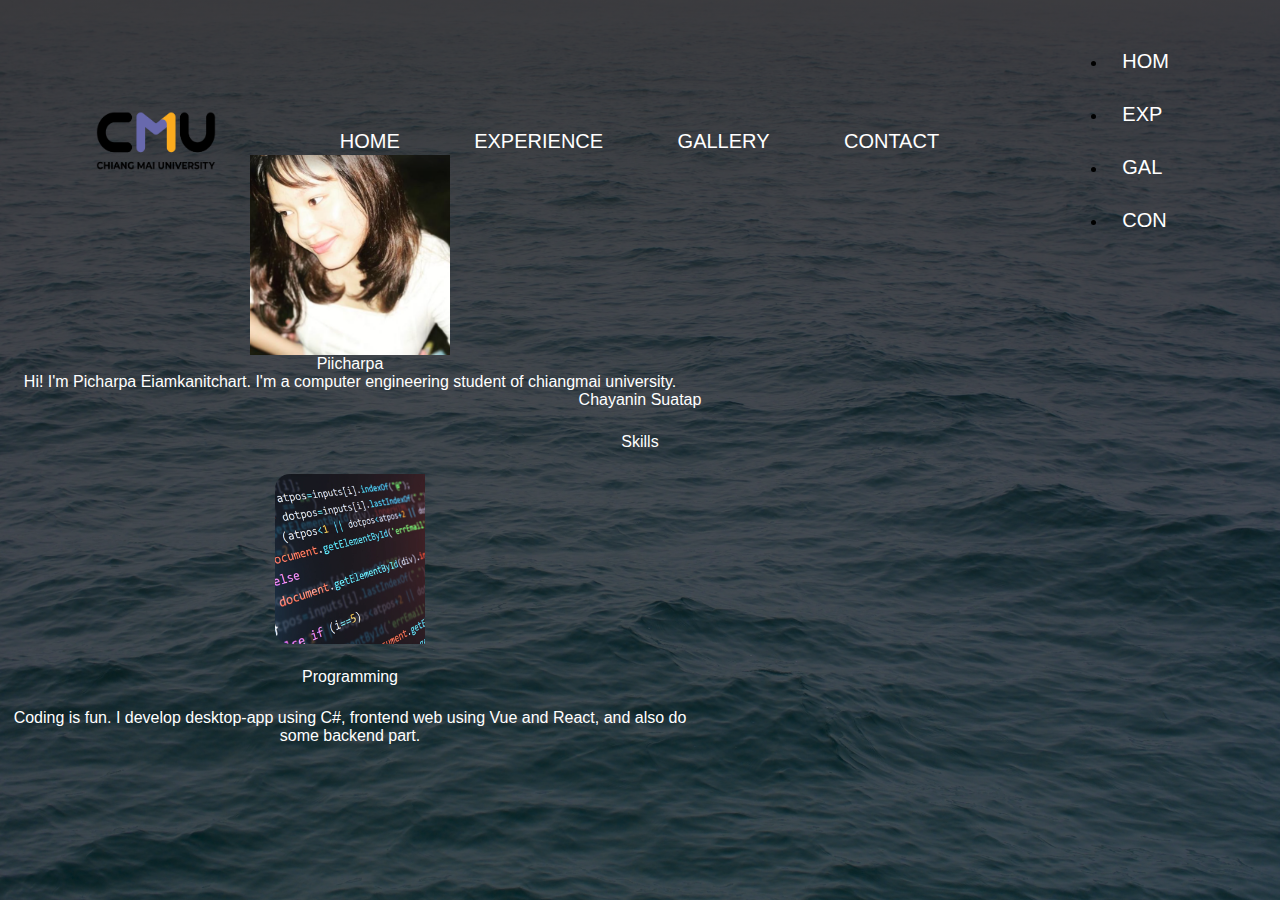
<file: index.html>
<!DOCTYPE html>
<html lang="en">
  <head>
    <title>PORTFOLIO</title>
    <link rel="stylesheet" href="style.css" />
    <link
      href="https://cdn.jsdelivr.net/npm/bootstrap@5.0.2/dist/css/bootstrap.min.css"
      rel="stylesheet"
      integrity="sha384-EVSTQN3/azprG1Anm3QDgpJLIm9Nao0Yz1ztcQTwFspd3yD65VohhpuuCOmLASjC"
      crossorigin="anonymous"
    />
    <script
      src="https://cdn.jsdelivr.net/npm/bootstrap@5.3.0/dist/js/bootstrap.bundle.min.js"
      integrity="sha384-geWF76RCwLtnZ8qwWowPQNguL3RmwHVBC9FhGdlKrxdiJJigb/j/68SIy3Te4Bkz"
      crossorigin="anonymous"
    ></script>
  </head>

  <body>
    <div class="banner">
      <div class="navbar">
        <img src="images/CMU_Sub_Logo.png" class="logo" />
        <ul>
          <div
      class="d-flex  align-items-center text-white"
    >
          <li>
            <a href="index.html" class="text-white d-none d-sm-block">HOME</a>
          </li>
          <li>
            <a href="experience.html" class="text-white d-none d-sm-block"
              >EXPERIENCE</a
            >
          </li>
          <li>
            <a href="gallery.html" class="text-white d-none d-sm-block"
              >GALLERY</a
            >
          </li>
          <li>
            <a href="contact.html" class="text-white d-none d-sm-block"
              >CONTACT</a
            >
          </li>

          <li>
         
      </ul>
      <div>
   
    <li><a href="index.html" class="btn btn-lightm d-sm-none ms-auto">HOM</a></li>
    <li><a href="experience.html"class="btn btn-lightm d-sm-none ms-auto">EXP</a></li>
    <li><a href="gallery.html" class="btn btn-lightm d-sm-none ms-auto">GAL</a></li>
    <li><a href="contact.html" class="btn btn-lightm d-sm-none ms-auto">CON</a></li>
  
    </div>
  
      </div>

      <div class="content">
       

        <div
      class="d-flex justify-content-center align-items-center mx-auto gap-3"
      style="max-width: 700px"
    >
      <div>
        <img
          src="images/Neuah.png"
          class="rounded-circle"
          width="200"
          height="200"
          style="object-fit: cover"
        />
      </div>

      <div class="d-none d-sm-block">
        <div class="display-5 mb-3">Piicharpa</div>
        <div class="text-muted">
          Hi! I'm Picharpa Eiamkanitchart. I'm a computer engineering student of
          chiangmai university.
        </div>
      </div>
    </div>
    <div class="display-5 d-sm-none text-center my-3">Chayanin Suatap</div>

        <p class="text-center fs-3">Skills</p>

        <div style="max-width: 700px" class="mx-auto px-3">
          <div class="d-flex border mb-3 shadow-sm my-rounded-all">
            <div class="my-rounded-left">
              <img
                src="images/coding.webp"
                width="150px"
                height="170px"
                style="object-fit: cover"
                class="my-rounded-left d-none d-sm-block"
              />
            </div>
            <div class="p-4">
              <p class="fw-semibold fs-5">Programming</p>
              <span class="text-muted">
                Coding is fun. I develop desktop-app using C#, frontend web
                using Vue and React, and also do some backend part.
              </span>
            </div>
          </div>
        </div>
      </div>
    </div>
  </body>
</html>
</file>
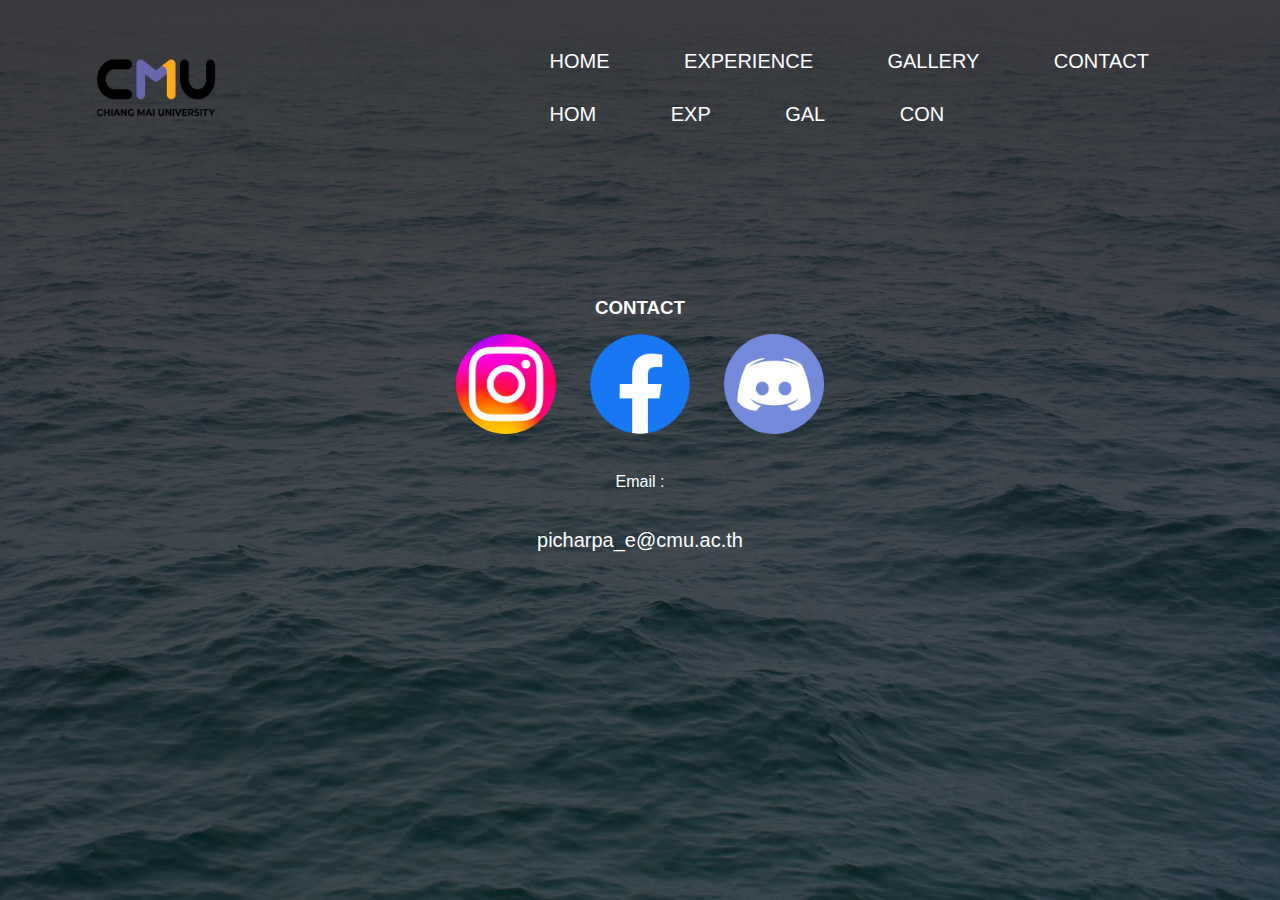
<file: contact.html>
<!DOCTYPE html>
<html lang="en">
  <head>
    <meta charset="UTF-8" />
    <meta http-equiv="X-UA-Compatible" content="IE=edge" />
    <meta name="viewport" content="width=device-width, initial-scale=1.0" />
    <title>PORTFOLIO</title>
    <link rel="stylesheet" href="style.css" />
    <link
      href="https://cdn.jsdelivr.net/npm/bootstrap@5.0.2/dist/css/bootstrap.min.css"
      rel="stylesheet"
      integrity="sha384-EVSTQN3/azprG1Anm3QDgpJLIm9Nao0Yz1ztcQTwFspd3yD65VohhpuuCOmLASjC"
      crossorigin="anonymous"
    />
    <script
      src="https://cdn.jsdelivr.net/npm/bootstrap@5.3.0/dist/js/bootstrap.bundle.min.js"
      integrity="sha384-geWF76RCwLtnZ8qwWowPQNguL3RmwHVBC9FhGdlKrxdiJJigb/j/68SIy3Te4Bkz"
      crossorigin="anonymous"
    ></script>
  </head>

  <body>
    <div class="banner">
      <div class="navbar">
        <img src="images/CMU_Sub_Logo.png" class="logo" />
        
        <ul>
          <div
      class="d-flex  align-items-center text-white"
    >
          <li>
            <a href="index.html" class="text-white d-none d-sm-block">HOME</a>
          </li>
          <li>
            <a href="experience.html" class="text-white d-none d-sm-block"
              >EXPERIENCE</a
            >
          </li>
          <li>
            <a href="gallery.html" class="text-white d-none d-sm-block"
              >GALLERY</a
            >
          </li>
          <li>
            <a href="contact.html" class="text-white d-none d-sm-block"
              >CONTACT</a
            >
          </li>

          <div>
   
            <li><a href="index.html" class="btn btn-lightm d-sm-none ms-auto">HOM</a></li>
            <li><a href="experience.html"class="btn btn-lightm d-sm-none ms-auto">EXP</a></li>
            <li><a href="gallery.html" class="btn btn-lightm d-sm-none ms-auto">GAL</a></li>
            <li><a href="contact.html" class="btn btn-lightm d-sm-none ms-auto">CON</a></li>
          
            </div>
          
        </ul>
      </div>
      <div class="content mx-auto px-3">
        <h3>CONTACT</h3>

        <center>
          <a href="https://www.instagram.com/piicharpa/">
            <img
              alt="Qries"
              src="images/IG_logo.webp"
              width="100px"
              style="border-radius: 50%; text-align: center"
            />
          </a>
          <a href="https://www.facebook.com/profile.php?id=100011651490610">
            <img
              alt="Qries"
              src="images/Facebook_Logo_(2019).png.webp"
              width="100px"
              style="border-radius: 50%; text-align: center"
            />
          </a>
          <a href="https://discord.com/channels/@me">
            <img
              alt="Qries"
              src="images/discord-logo-discord-icon-transparent-free-png.webp"
              width="100px"
              style="border-radius: 50%; text-align: center"
            />
          </a>

          <p>Email :</p>
          <a href="mailto:picharpa_e@cmu.ac.th">picharpa_e@cmu.ac.th</a>

          <br /><br /><br />
        </center>
      </div>
    </div>
  </body>
</html>
</file>
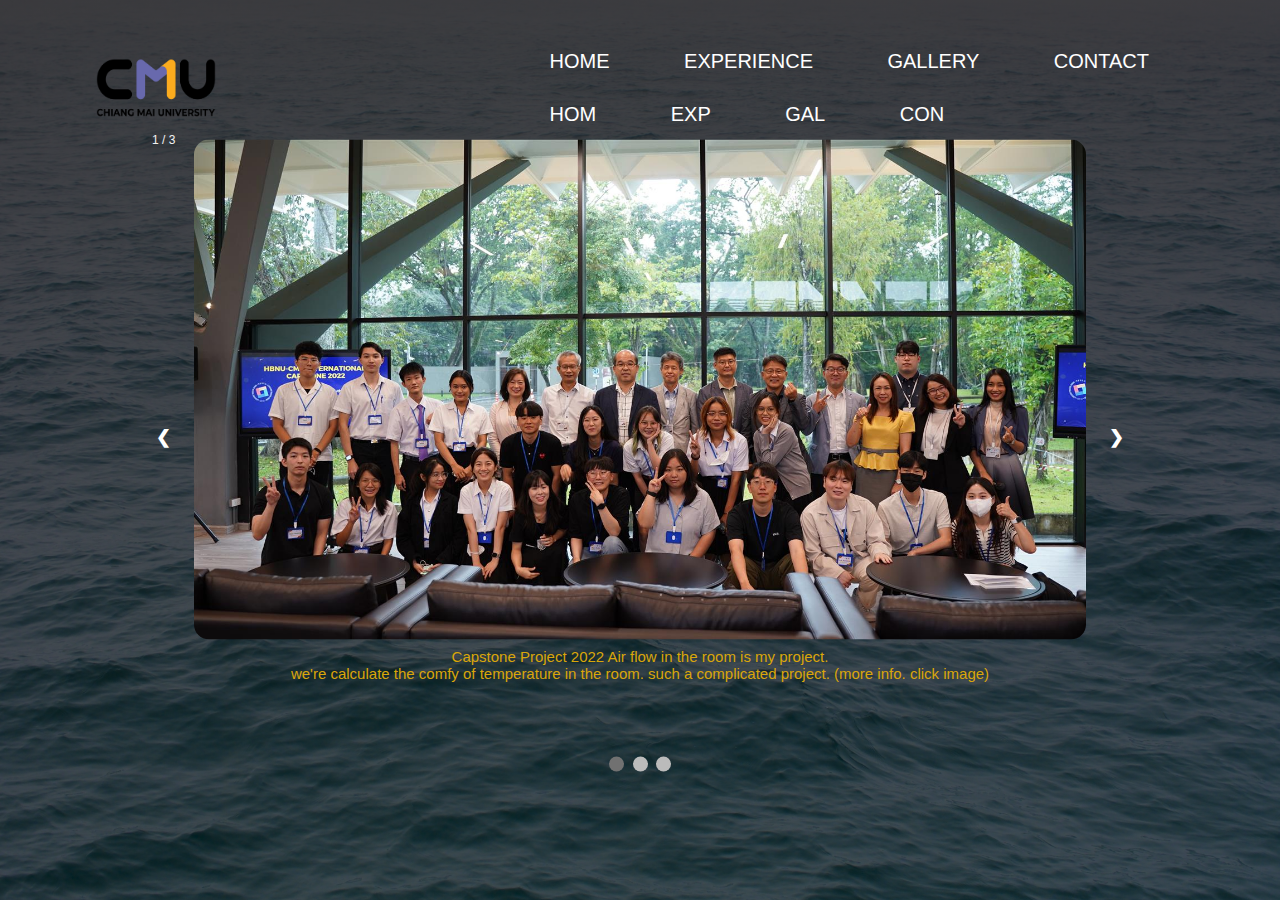
<file: experience.html>
<!DOCTYPE html>
<html lang="en">
  <head>
    <meta charset="UTF-8" />
    <meta http-equiv="X-UA-Compatible" content="IE=edge" />
    <meta name="viewport" content="width=device-width, initial-scale=1.0" />
    <title>PORTFOLIO</title>
    <link rel="stylesheet" href="style.css" />
    <link
      href="https://cdn.jsdelivr.net/npm/bootstrap@5.0.2/dist/css/bootstrap.min.css"
      rel="stylesheet"
      integrity="sha384-EVSTQN3/azprG1Anm3QDgpJLIm9Nao0Yz1ztcQTwFspd3yD65VohhpuuCOmLASjC"
      crossorigin="anonymous"
    />
    <script
      src="https://cdn.jsdelivr.net/npm/bootstrap@5.3.0/dist/js/bootstrap.bundle.min.js"
      integrity="sha384-geWF76RCwLtnZ8qwWowPQNguL3RmwHVBC9FhGdlKrxdiJJigb/j/68SIy3Te4Bkz"
      crossorigin="anonymous"
    ></script>
    <title>My Portfolio</title>
  </head>

  <body>
    <div class="banner">
      <div class="navbar">
        <img src="images/CMU_Sub_Logo.png" class="logo" />
        <ul>
          <div
      class="d-flex  align-items-center text-white"
    >
          <li>
            <a href="index.html" class="text-white d-none d-sm-block">HOME</a>
          </li>
          <li>
            <a href="experience.html" class="text-white d-none d-sm-block"
              >EXPERIENCE</a
            >
          </li>
          <li>
            <a href="gallery.html" class="text-white d-none d-sm-block"
              >GALLERY</a
            >
          </li>
          <li>
            <a href="contact.html" class="text-white d-none d-sm-block"
              >CONTACT</a
            >
          </li>

          <div>
   
            <li><a href="index.html" class="btn btn-lightm d-sm-none ms-auto">HOM</a></li>
            <li><a href="experience.html"class="btn btn-lightm d-sm-none ms-auto">EXP</a></li>
            <li><a href="gallery.html" class="btn btn-lightm d-sm-none ms-auto">GAL</a></li>
            <li><a href="contact.html" class="btn btn-lightm d-sm-none ms-auto">CON</a></li>
          
            </div>
          
        </ul>
      </div>
    </div>
    
    <div class="content mx-auto px-3">
      <h1>EXPERIENCE</h1>

    
    
    
    <div class="content">  
      
      <div class="slideshow-container">
        <div class="mySlides fade">
          <div class="numbertext">1 / 3 </div>
          <a
            href="https://cmies.eng.cmu.ac.th/news/exchange-programme-in-the-land-of-smile-and-the-land-of-ginseng/"
          >
            <img
              src="images/capstone.jpg"
              style="width: 100%"
              height="500"
              class="my-rounded-all d-none d-sm-block"
            />
            <div class="text">Capstone Project 2022 Air flow in the room is my project.</br>we're calculate the comfy of temperature in the room. such a complicated project. (more info. click image)</div>
          </div>
          </a>
         

        <div class="mySlides fade">
          <div class="numbertext">2 / 3 </div>
          <a href="https://www.facebook.com/oxybadmintoncourt/">
            <img
              src="images/badmnton.webp"
              style="width: 100%"
              height="500"
              class="my-rounded-all d-none d-sm-block"
            />
            <div class="text">Badminton 7 day a week. </br>sport girl(me) and my friends is enjoying to play Badminton so we decided to play it everyday.(more info. click image)</div>
        </div>
          </a>
          

        <div class="mySlides fade">
          <div class="numbertext">3 / 3 </div>
          
          <a href="https://github.com/TonNattapon/risky">
            <img src="images/catprx.png" style="width: 100%" height="500" class="my-rounded-all d-none d-sm-block"/><div class="text">Basic Com Project 2022.</br> Cat prxprx is such a good game!! (more info. click image)</div></a>
             
            
        </div>

        <a class="prev" onclick="plusSlides(-1)">❮</a>
        <a class="next" onclick="plusSlides(1)">❯</a>
      </div>
      <br />

      <div style="text-align: center">
        <span class="dot" onclick="currentSlide(1)"></span>
        <span class="dot" onclick="currentSlide(2)"></span>
        <span class="dot" onclick="currentSlide(3)"></span>
      </div>

      <script>
        let slideIndex = 1;
        showSlides(slideIndex);

        function plusSlides(n) {
          showSlides((slideIndex += n));
        }

        function currentSlide(n) {
          showSlides((slideIndex = n));
        }

        function showSlides(n) {
          let i;
          let slides = document.getElementsByClassName("mySlides");
          let dots = document.getElementsByClassName("dot");
          if (n > slides.length) {
            slideIndex = 1;
          }
          if (n < 1) {
            slideIndex = slides.length;
          }
          for (i = 0; i < slides.length; i++) {
            slides[i].style.display = "none";
          }
          for (i = 0; i < dots.length; i++) {
            dots[i].className = dots[i].className.replace(" active", "");
          }
          slides[slideIndex - 1].style.display = "block";
          dots[slideIndex - 1].className += " active";
        }
      </script>
    </div>
    </center>
  </body>
</html>
</file>
<file: style.css>
* {
  margin: 0;
  padding: 0;
  font-family: sans-serif;
}

.banner {
  width: 100%;
  height: 100vh;
  background-image: linear-gradient(rgba(0, 0, 0, 0.75), rgba(0, 0, 0, 0.5)),
    url(images/bg.jpg);
  background-size: cover;
  background-repeat: repeat-xS;
  background-position: center center;
}

.navbar {
  width: 85%;
  margin: auto;
  padding: 35px 0;
  display: flex;
  align-items: center;
  justify-content: space-between;
}
.logo {
  width: 120px;
  cursor: pointer;
}

.navbar ul li {
  list-style: none;
  display: inline-block;
  margin: 0 20px;
  position: relative;
}

.navbar ul li a {
  text-decoration: none;
  color: #fff;
  text-transform: uppercase;
}

.navbar ul li ::after {
  content: "";
  height: 3px;
  width: 0;
  background: #009688;
  position: absolute;
  left: 0;
  bottom: -10px;
  transition: 0.5s;
}

.navbar ul li :hover::after {
  width: 100%;
}

.content {
  width: 100%;
  position: absolute;
  top: 50%;
  transform: translateY(-50%);
  text-align: center;
  color: #fff;
}

.content h1 {
  font-size: 70px;
  margin-top: 20px;
}
.content p {
  margin: 20px auto;
  font-weight: 100;
  line-height: 25px;
}

.skill-header {
  text-align: left;
}

.skill-cotainer {
  border: solid rgb(255, 255, 255);
  width: 400px;
  margin-left: auto;
  margin-right: auto;
  padding-left: 16px;
  margin-bottom: 8px;
}

div a {
  text-decoration: none;
  color: white;
  font-size: 20px;
  padding: 15px;
  display: inline-block;
}

* {
  box-sizing: border-box;
}
body {
  font-family: Verdana, sans-serif;
  margin: 0;
}
.mySlides {
  display: none;
}
img {
  vertical-align: middle;
}

/* Slideshow container */
.slideshow-container {
  max-width: 1000px;
  position: relative;
  margin: auto;
}

/* Next & previous buttons */
.prev,
.next {
  cursor: pointer;
  position: absolute;
  top: 50%;
  width: auto;
  padding: 16px;
  margin-top: -22px;
  color: white;
  font-weight: bold;
  font-size: 18px;
  transition: 10s ease;
  border-radius: 0 3px 3px 0;
  user-select: none;
}

/* Position the "next button" to the right */
.next {
  right: 0;
  border-radius: 3px 0 0 3px;
}

.prev {
  left: 0;
  border-radius: 3px 0 0 3px;
}

/* On hover, add a black background color with a little bit see-through */
.prev:hover,
.next:hover {
  background-color: rgba(0, 0, 0, 0.8);
}

/* Caption text */
.text {
  color: #daa60a;
  font-size: 15px;
  padding: 8px 12px;

  bottom: -30px;
  width: 100%;
  text-align: center;
}

/* Number text (1/3 etc) */
.numbertext {
  color: #f2f2f2;
  font-size: 12px;
  padding: 8px 12px;
  position: absolute;
  top: 0;
}

/* The dots/bullets/indicators */
.dot {
  cursor: pointer;
  height: 15px;
  width: 15px;
  margin: 0 2px;
  background-color: #bbb;
  border-radius: 50%;
  display: inline-block;
  transition: background-color 0.6s ease;
}

.active,
.dot:hover {
  background-color: #717171;
}

/* Fading animation */
.fade {
  animation-name: fade;
  animation-duration: 10s;
}

@keyframes fade {
  from {
    opacity: 1;
  }
  to {
    opacity: 1;
  }
}

/* On smaller screens, decrease text size */
@media only screen and (max-width: 300px) {
  .prev,
  .next,
  .text {
    font-size: 11px;
  }
}

.my-rounded-all {
  border-top-left-radius: 15px;
  border-top-right-radius: 15px;
  border-bottom-left-radius: 15px;
  border-bottom-right-radius: 15px;
}

.my-rounded-left {
  border-top-left-radius: 15px;
  border-bottom-left-radius: 15px;
}

.my-rounded-right {
  border-top-right-radius: 15px;
  border-bottom-right-radius: 15px;
}

div.gallery {
  margin: 5px;
  border: 1px solid #090101;
  float: left;
  width: 180px;
}

div.gallery:hover {
  border: 1px solid #000000;
}

div.gallery img {
  width: 100%;
  height: auto;
}

div.desc {
  padding: 15px;
  text-align: center;
}
</file>
